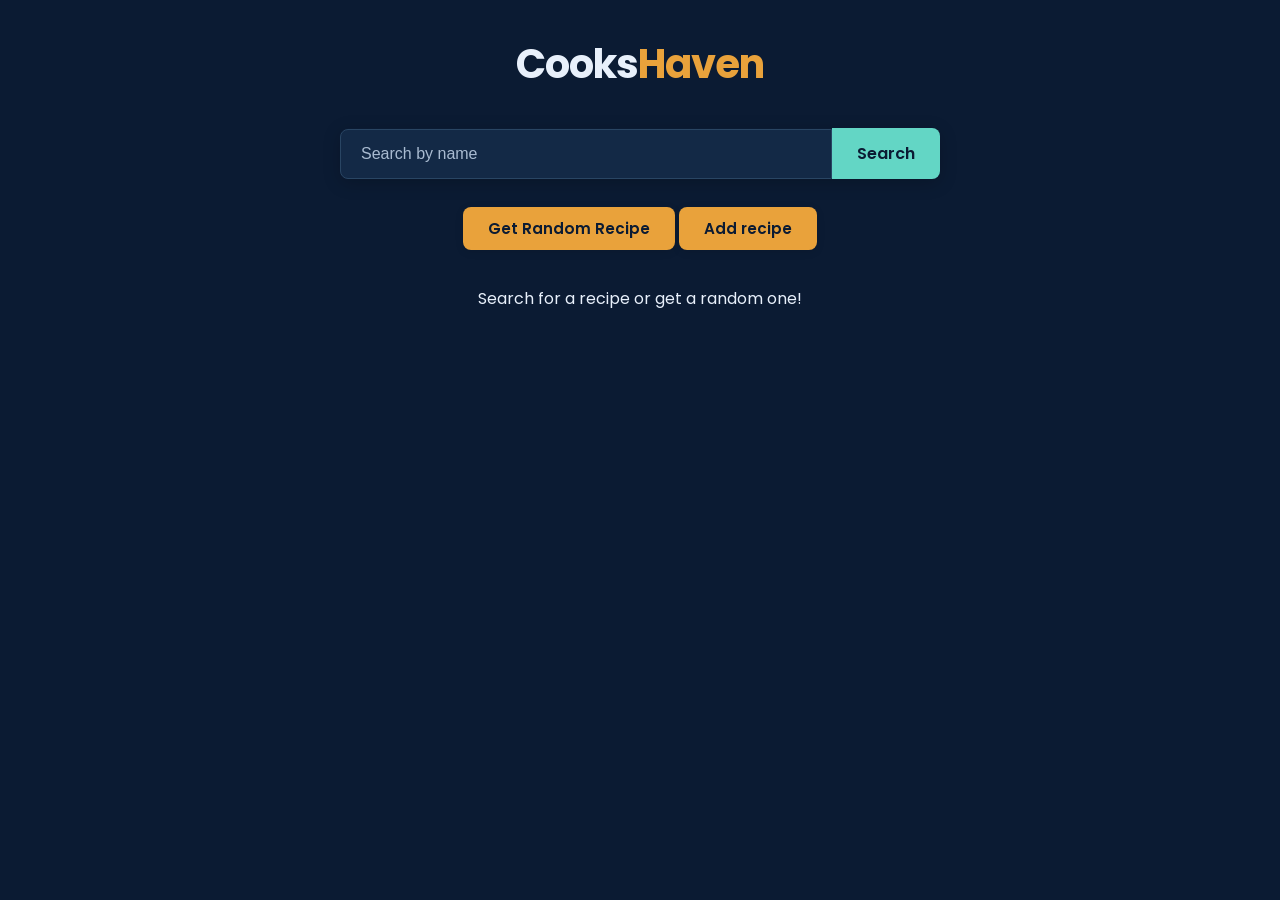
<file: index.html>
<!doctype html>
<html lang="en">
  <head>
    <meta charset="UTF-8" />
    <meta name="viewport" content="width=device-width, initial-scale=1.0" />
    <title>CooksHaven</title>
    <link rel="preconnect" href="https://fonts.googleapis.com" />
    <link rel="preconnect" href="https://fonts.gstatic.com" crossorigin />
    <link
      href="https://fonts.googleapis.com/css2?family=Poppins:wght@300;400;600;700&display=swap"
      rel="stylesheet"
    />
    <link rel="stylesheet" href="style.css" />
  </head>
  <body>
    <div class="recipe-finder-container">
      <h1>Cooks<span>Haven</span></h1>

      <form id="search-form" class="search-box">
        <input type="text" id="search-input" placeholder="Search by name" />

        <button type="submit" id="search-button">Search</button>
      </form>

      <div class="random-button-container">
        <button id="random-button" class="random-button">
          Get Random Recipe
        </button>
        <button class="random-button">
          <a href="add_recipe.html">Add recipe</a>
        </button>
      </div>

      <div class="message" id="message-area">
        Search for a recipe or get a random one!
      </div>

      <div class="results-grid" id="results-grid"></div>
    </div>

    <div class="modal-container hidden" id="recipe-modal">
      <div class="modal-content">
        <button id="modal-close-btn" class="modal-close-btn">+</button>
        <div id="recipe-details-content"></div>
      </div>
    </div>
    <script src="main.js"></script>
  </body>
</html>
</file>
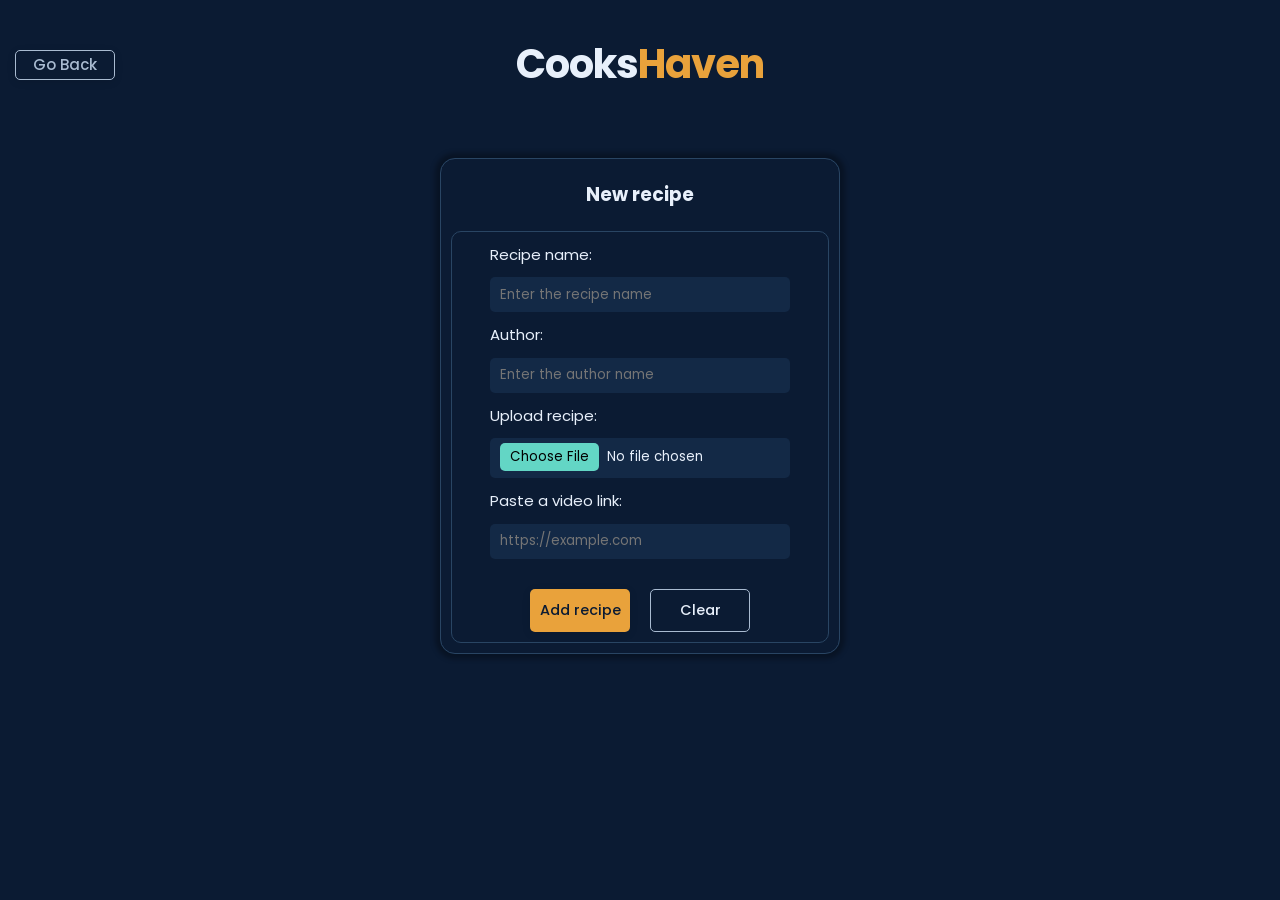
<file: add_recipe.html>
<!doctype html>
<html lang="en">
  <head>
    <meta charset="UTF-8" />
    <meta name="viewport" content="width=device-width, initial-scale=1.0" />
    <title>CooksHaven</title>
    <link rel="preconnect" href="https://fonts.googleapis.com" />
    <link rel="preconnect" href="https://fonts.gstatic.com" crossorigin />
    <link
      href="https://fonts.googleapis.com/css2?family=Poppins:wght@300;400;600;700&display=swap"
      rel="stylesheet"
    />
    <link rel="stylesheet" href="add-recipe.css" />
  </head>
  <body>
    <div class="main-div">
      <h1>Cooks<span>Haven</span></h1>
      <button class="back-button"><a href="index.html">Go Back</a></button>
      <form>
        <div>
          <h3>New recipe</h3>
        </div>
        <div class="form-div">
          <div class="fields-div">
            <label for="recipe-name">Recipe name:</label><br />
            <input
              id="recipe-name"
              type="text"
              placeholder="Enter the recipe name"
              required
            />
          </div>
          <div class="fields-div">
            <label for="author"> Author:</label><br />
            <input
              id="author"
              type="text"
              placeholder="Enter the author name"
              required
            />
          </div>
          <div class="fields-div">
            <label for="file-upload">Upload recipe:</label><br />
            <input id="file-upload" type="file" required />
          </div>
          <div class="fields-div">
            <label for="video-link"> Paste a video link:</label><br />
            <input
              type="url"
              id="video-link"
              name="video_url"
              placeholder="https://example.com"
              pattern="https://.*"
              title="Please include https://"
            />
          </div>
          <div class="button-div">
            <button type="submit">Add recipe</button>
            <button class="secondary-button" type="reset">Clear</button>
          </div>
        </div>
      </form>
    </div>
  </body>
</html>
</file>
<file: style.css>
:root {
  --page-bg: rgb(11, 27, 51);
  --surface-color: rgb(19, 41, 70);
  --surface-raised: rgb(25, 54, 85);
  --text-color: rgb(232, 240, 251);
  --text-muted: rgb(169, 187, 209);
  --border-color: rgb(38, 50, 63);
  --primary-color: rgb(99, 214, 197);
  --primary-dark: rgb(66, 185, 168);
}

* {
  margin: 0;
  padding: 0;
  box-sizing: border-box;
}

body {
  font-family: "Poppins", sans-serif;
  line-height: 1.7;
  padding: 30px 15px;
  background-color: var(--page-bg);
  color: var(--text-color);
}

.recipe-finder-container {
  max-width: 1200px;
  padding: 0 15px;
  text-align: center;
  margin-inline: auto;
}

h1 {
  font-size: 2.5rem;
  font-weight: 700;
  margin-bottom: 30px;
  letter-spacing: -1px;
}
.recipe-finder-container h1 span {
  color: rgb(233, 162, 59);
}

.search-box {
  display: flex;
  justify-content: center;
  align-items: center;
  margin-bottom: 28px;
  margin-inline: auto;
  max-width: 600px;
  box-shadow: 0 4px 18px rgba(0, 0, 0, 0.2);
  border-radius: 8px;
}

#search-input {
  padding: 15px 20px;
  font-size: 1rem;
  flex-grow: 1;
  border: 1px solid var(--border-color);
  border-radius: 8px 0 0 8px;
  outline: none;
  transition: border-color 0.3s ease;
  background-color: var(--surface-color);
  color: var(--text-color);
}

#search-input::placeholder {
  color: var(--text-muted);
}

#search-input:focus {
  border-color: var(--primary-color);
}

#search-button {
  padding: 13px 25px;
  font-size: 1rem;
  font-weight: 600;
  font-family: "Poppins", sans-serif;
  background-color: var(--primary-color);
  color: var(--page-bg);
  border: none;
  border-radius: 0 8px 8px 0;
  cursor: pointer;
  transition: background-color 0.3s ease;
}

#search-button:hover {
  background-color: var(--primary-dark);
}

.random-button {
  padding: 10px 25px;
  font-size: 0.95rem;
  font-weight: 600;
  font-family: "Poppins", sans-serif;
  background-color: rgb(233, 162, 59);
  border: none;
  color: var(--page-bg);

  border-radius: 8px;
  cursor: pointer;
  transition:
    background-color 0.3s ease,
    transform 0.2s ease;
  box-shadow: 0 2px 8px rgba(0, 0, 0, 0.1);
}
.random-button a {
  color: var(--page-bg);
  text-decoration: none;
}
.random-button:hover {
  background-color: rgb(207, 133, 39);
  transform: translateY(-2px);
}

.results-grid {
  display: grid;
  grid-template-columns: repeat(auto-fill, minmax(240px, 1fr));
  gap: 25px;
  margin-top: 30px;
}

.recipe-item img {
  width: 100%;
  height: 220px;
  object-fit: cover;
}

.recipe-item {
  background-color: var(--surface-color);
  border-radius: 8px;
  box-shadow: 0 4px 14px rgba(0, 0, 0, 0.22);
  text-align: left;
  display: flex;
  flex-direction: column;
  cursor: pointer;
  width: 100%;
  transition: all 0.25s ease-in-out;
}

.recipe-item:hover {
  transform: translateY(-5px);
  box-shadow: 0 8px 24px rgba(0, 0, 0, 0.32);
}

.recipe-item h3 {
  font-size: 1.15rem;
  font-weight: 600;
  padding: 15px;
  margin: 0;
}

.modal-container {
  position: fixed;
  inset: 0;
  background-color: rgba(2, 9, 20, 0.78);
  display: flex;
  align-items: center;
  justify-content: center;
  z-index: 1000;
  opacity: 1;
  visibility: visible;
  backdrop-filter: blur(3px);
  padding: 20px;
  transition:
    opacity 0.3s ease,
    visibility 0s ease 0s;
}

.modal-container.hidden {
  opacity: 0;
  visibility: hidden;
  transition:
    opacity 0.3s ease,
    visibility 0s ease 0.3s,
    backdrop-filter 0.3s ease;
  backdrop-filter: blur(0px);
}

.modal-content {
  background-color: var(--surface-color);
  color: var(--text-color);
  max-width: 800px;
  max-height: 90vh;
  overflow-y: auto;
  box-shadow: 0 10px 36px rgba(0, 0, 0, 0.4);
  border-radius: 8px;
  padding: 35px 40px;
  position: relative;
  transform: scale(1);
  transition: transform 0.3s ease;
}

.modal-container.hidden .modal-content {
  transform: scale(0.95);
}

.modal-content .modal-close-btn {
  position: absolute;
  top: 15px;
  right: 15px;
  background-color: var(--surface-raised);
  border: 1px solid var(--border-color);
  border-radius: 50%;
  height: 35px;
  width: 35px;
  display: flex;
  align-items: center;
  justify-content: center;
  font-size: 2rem;
  cursor: pointer;
  color: var(--text-muted);
  transform: rotate(45deg);
  transition: all 0.2s ease;
}

.modal-content .modal-close-btn:hover {
  transform: rotate(135deg);
  color: var(--text-color);
  background-color: rgb(37, 69, 99);
}

#recipe-details-content h2 {
  font-size: 1.8rem;
  font-weight: 700;
  margin-bottom: 20px;
  color: var(--primary-color);
}

#recipe-details-content img {
  width: 100%;
  border-radius: 8px;
  box-shadow: 0 4px 10px rgba(0, 0, 0, 0.1);
}

#recipe-details-content h3 {
  font-size: 1.2rem;
  font-weight: 600;
  margin-top: 25px;
  margin-bottom: 10px;
  border-bottom: 2px solid var(--primary-color);
  padding-bottom: 8px;
}

#recipe-details-content ul {
  list-style: none;
  padding-left: 0;
  margin-bottom: 25px;
}

#recipe-details-content ul li {
  padding: 8px 0;
  border-bottom: 1px dashed var(--border-color);
  font-size: 0.95rem;
}

#recipe-details-content ul li:last-child {
  border-bottom: none;
}

#recipe-details-content p {
  line-height: 1.8;
  font-size: 1rem;
}

#recipe-details-content a {
  color: var(--primary-color);
  text-decoration: none;
  font-weight: 600;
}

#recipe-details-content a:hover {
  color: var(--primary-dark);
  text-decoration: underline;
}

#recipe-details-content .video-wrapper {
  margin-top: 15px;
  margin-bottom: 8px;
}

.message {
  margin: 25px auto;
  padding: 10px;
  max-width: 600px;
  font-size: 1rem;
  border-radius: 8px;
}

.message.error {
  color: rgb(255, 180, 184);
  background-color: rgb(72, 37, 54);
  border: 1px solid rgb(113, 51, 72);
}

.message.info,
.message.loading {
  color: rgb(158, 223, 240);
  background-color: rgb(21, 56, 77);
  border: 1px solid rgb(40, 89, 112);
}

:root {
  --page-bg: rgb(11, 27, 51);
  --surface-color: rgb(19, 41, 70);
  --surface-raised: rgb(25, 54, 85);
  --text-color: rgb(232, 240, 251);
  --text-muted: rgb(169, 187, 209);
  --border-color: rgb(41, 69, 99);
  --primary-color: rgb(99, 214, 197);
  --primary-dark: rgb(66, 185, 168);
}

* {
  margin: 0;
  padding: 0;
  box-sizing: border-box;
}

body {
  font-family: "Poppins", sans-serif;
  line-height: 1.7;
  padding: 30px 15px;
  background-color: var(--page-bg);
  color: var(--text-color);
}

.recipe-finder-container {
  max-width: 1200px;
  padding: 0 15px;
  text-align: center;
  margin-inline: auto;
}

h1 {
  font-size: 2.5rem;
  font-weight: 700;
  margin-bottom: 30px;
  letter-spacing: -1px;
}
.recipe-finder-container h1 span {
  color: rgb(233, 162, 59);
}

.search-box {
  display: flex;
  justify-content: center;
  align-items: center;
  margin-bottom: 28px;
  margin-inline: auto;
  max-width: 600px;
  box-shadow: 0 4px 18px rgba(0, 0, 0, 0.2);
  border-radius: 8px;
}

#search-input {
  padding: 15px 20px;
  font-size: 1rem;
  flex-grow: 1;
  border: 1px solid var(--border-color);
  border-radius: 8px 0 0 8px;
  outline: none;
  transition: border-color 0.3s ease;
  background-color: var(--surface-color);
  color: var(--text-color);
}

#search-input::placeholder {
  color: var(--text-muted);
}

#search-input:focus {
  border-color: var(--primary-color);
}

#search-button {
  padding: 13px 25px;
  font-size: 1rem;
  font-weight: 600;
  font-family: "Poppins", sans-serif;
  background-color: var(--primary-color);
  color: var(--page-bg);
  border: none;
  border-radius: 0 8px 8px 0;
  cursor: pointer;
  transition: background-color 0.3s ease;
}

#search-button:hover {
  background-color: var(--primary-dark);
}

.random-button {
  padding: 10px 25px;
  font-size: 0.95rem;
  font-weight: 600;
  font-family: "Poppins", sans-serif;
  background-color: rgb(233, 162, 59);
  border: none;
  color: var(--page-bg);
  border-radius: 8px;
  cursor: pointer;
  transition:
    background-color 0.3s ease,
    transform 0.2s ease;
  box-shadow: 0 2px 8px rgba(0, 0, 0, 0.1);
}

.random-button:hover {
  background-color: rgb(207, 133, 39);
  transform: translateY(-2px);
}

.results-grid {
  display: grid;
  grid-template-columns: repeat(auto-fill, minmax(240px, 1fr));
  gap: 25px;
  margin-top: 30px;
}

.recipe-item img {
  width: 100%;
  height: 220px;
  object-fit: cover;
}

.recipe-item {
  background-color: var(--surface-color);
  border-radius: 8px;
  box-shadow: 0 4px 14px rgba(0, 0, 0, 0.22);
  text-align: left;
  display: flex;
  flex-direction: column;
  cursor: pointer;
  width: 100%;
  transition: all 0.25s ease-in-out;
}

.recipe-item:hover {
  transform: translateY(-5px);
  box-shadow: 0 8px 24px rgba(0, 0, 0, 0.32);
}

.recipe-item h3 {
  font-size: 1.15rem;
  font-weight: 600;
  padding: 15px;
  margin: 0;
}

.modal-container {
  position: fixed;
  inset: 0;
  background-color: rgba(2, 9, 20, 0.78);
  display: flex;
  align-items: center;
  justify-content: center;
  z-index: 1000;
  opacity: 1;
  visibility: visible;
  backdrop-filter: blur(3px);
  padding: 20px;
  transition:
    opacity 0.3s ease,
    visibility 0s ease 0s;
}

.modal-container.hidden {
  opacity: 0;
  visibility: hidden;
  transition:
    opacity 0.3s ease,
    visibility 0s ease 0.3s,
    backdrop-filter 0.3s ease;
  backdrop-filter: blur(0px);
}

.modal-content {
  background-color: var(--surface-color);
  color: var(--text-color);
  max-width: 800px;
  max-height: 90vh;
  overflow-y: auto;
  box-shadow: 0 10px 36px rgba(0, 0, 0, 0.4);
  border-radius: 8px;
  padding: 35px 40px;
  position: relative;
  transform: scale(1);
  transition: transform 0.3s ease;
}

.modal-container.hidden .modal-content {
  transform: scale(0.95);
}

.modal-content .modal-close-btn {
  position: absolute;
  top: 15px;
  right: 15px;
  background-color: var(--surface-raised);
  border: 1px solid var(--border-color);
  border-radius: 50%;
  height: 35px;
  width: 35px;
  display: flex;
  align-items: center;
  justify-content: center;
  font-size: 2rem;
  cursor: pointer;
  color: var(--text-muted);
  transform: rotate(45deg);
  transition: all 0.2s ease;
}

.modal-content .modal-close-btn:hover {
  transform: rotate(135deg);
  color: var(--text-color);
  background-color: rgb(37, 69, 99);
}

#recipe-details-content h2 {
  font-size: 1.8rem;
  font-weight: 700;
  margin-bottom: 20px;
  color: var(--primary-color);
}

#recipe-details-content img {
  width: 100%;
  border-radius: 8px;
  box-shadow: 0 4px 10px rgba(0, 0, 0, 0.1);
}

#recipe-details-content h3 {
  font-size: 1.2rem;
  font-weight: 600;
  margin-top: 25px;
  margin-bottom: 10px;
  border-bottom: 2px solid var(--primary-color);
  padding-bottom: 8px;
}

#recipe-details-content ul {
  list-style: none;
  padding-left: 0;
  margin-bottom: 25px;
}

#recipe-details-content ul li {
  padding: 8px 0;
  border-bottom: 1px dashed var(--border-color);
  font-size: 0.95rem;
}

#recipe-details-content ul li:last-child {
  border-bottom: none;
}

#recipe-details-content p {
  line-height: 1.8;
  font-size: 1rem;
}

#recipe-details-content a {
  color: var(--primary-color);
  text-decoration: none;
  font-weight: 600;
}

#recipe-details-content a:hover {
  color: var(--primary-dark);
  text-decoration: underline;
}

#recipe-details-content .video-wrapper {
  margin-top: 15px;
  margin-bottom: 8px;
}

.message {
  margin: 25px auto;
  padding: 10px;
  max-width: 600px;
  font-size: 1rem;
  border-radius: 8px;
}

.message.error {
  color: rgb(255, 180, 184);
  background-color: rgb(72, 37, 54);
  border: 1px solid rgb(113, 51, 72);
}

.message.info,
.message.loading {
  color: rgb(158, 223, 240);
  background-color: rgb(21, 56, 77);
  border: 1px solid rgb(40, 89, 112);
}
</file>
<file: add-recipe.css>
:root {
  --page-bg: rgb(11, 27, 51);
  --surface-color: rgb(19, 41, 70);
  --surface-raised: rgb(25, 54, 85);
  --text-color: rgb(232, 240, 251);
  --text-muted: rgb(169, 187, 209);
  --border-color: rgb(41, 69, 99);
  --primary-color: rgb(99, 214, 197);
  --primary-dark: rgb(66, 185, 168);
}

* {
  margin: 0;
  padding: 0;
  box-sizing: border-box;
}
body {
  font-family: "Poppins", sans-serif;
  line-height: 1.7;
  padding: 30px 15px;
  background-color: var(--page-bg);
  color: var(--text-color);
}
input,
button {
  font-family: inherit;
  color: inherit;
}
.main-div {
  display: flex;
  flex-direction: column;
  justify-content: center;
  align-items: center;
  position: relative;
  z-index: 1000;
}
.back-button {
  position: absolute;
  top: 0;
  left: 0;
  /*width: 30px;*/
  height: 30px;
  background-color: var(--page-bg);
  border: 1px solid var(--text-muted);
  /* border-radius: 50%;*/
  display: flex;
  justify-content: center;
  align-items: center;
}
.back-button a {
  color: var(--text-muted);
  font-size: 15px;
  text-decoration: none;
  padding-bottom: 2px;
}
h1 {
  font-size: 2.5rem;
  font-weight: 700;
  margin-bottom: 30px;
  letter-spacing: -1px;
}
.main-div h1 span {
  color: rgb(233, 162, 59);
}
form {
  border: 1px solid var(--border-color);
  display: flex;
  flex-direction: column;
  justify-content: center;
  align-items: center;
  padding: 20px 10px 10px 10px;
  box-shadow: 0 0 5px 5px rgba(0, 0, 0, 0.3);
  border-radius: 15px;
  margin-top: 30px;

  width: 400px;
}
div h3 {
  padding-bottom: 20px;
}
.form-div {
  border: 1px solid var(--border-color);
  border-radius: 10px;
  display: flex;
  flex-direction: column;
  justify-content: center;
  padding: 10px 0px;
  font-size: 15px;
  width: 100%;

  align-items: center;
}

.fields-div input[type="text"],
.fields-div input[type="url"],
.fields-div input[type="file"] {
  width: 300px;
  margin-top: 10px;
  margin-bottom: 10px;
  height: 35px;
  padding-left: 10px;
  outline: none;
  background-color: var(--surface-color);
  color: var(--text-color);
  border: none;
  border-radius: 5px;
}
.fields-div input[type="text"]:focus,
.fields-div input[type="url"]:focus {
  background-color: var(--surface-raised);
}
.fields-div input[type="file"] {
  height: 40px;
}
input[type="file"]::file-selector-button {
  font-family: inherit;
  background: var(--primary-color);
  border: none;
  border-radius: 5px;
  padding: 4px 10px;
  margin-right: 8px;
  cursor: pointer;
  margin-top: 5px;
  transition:
    background-color 0.15s ease,
    transform 0.15 ease;
}
input[type="file"]::file-selector-button:hover {
  background-color: var(--primary-dark);
}
input[type="file"]::file-selector-button:active {
  transform: translateX(2px);
}
.button-div {
  display: flex;
  justify-content: center;
  column-gap: 20px;
}

button {
  width: 100px;

  margin-top: 20px;
  border: none;
  background-color: rgb(233, 162, 59);
  padding: 10px 7px;
  border-radius: 5px;
  box-shadow: 0 2px 8px rgba(0, 0, 0, 0.1);
  color: var(--page-bg);
  font-size: 0.9rem;
  font-weight: 500;

  cursor: pointer;
  transition:
    background-color 0.15s ease,
    transform 0.15s ease;
}

button:hover {
  background-color: rgb(207, 133, 39);
  transform: translateY(-2px);
}
button:active {
  background-color: rgb(159, 103, 30);
}
.secondary-button {
  background: transparent;
  border: 1px solid var(--text-muted);
  color: var(--text-color);
  box-shadow: none;
}
.secondary-button:hover {
  background: var(--surface-raised);
}
.secondary-button:active {
  background-color: var(--surface-color);
}
</file>
